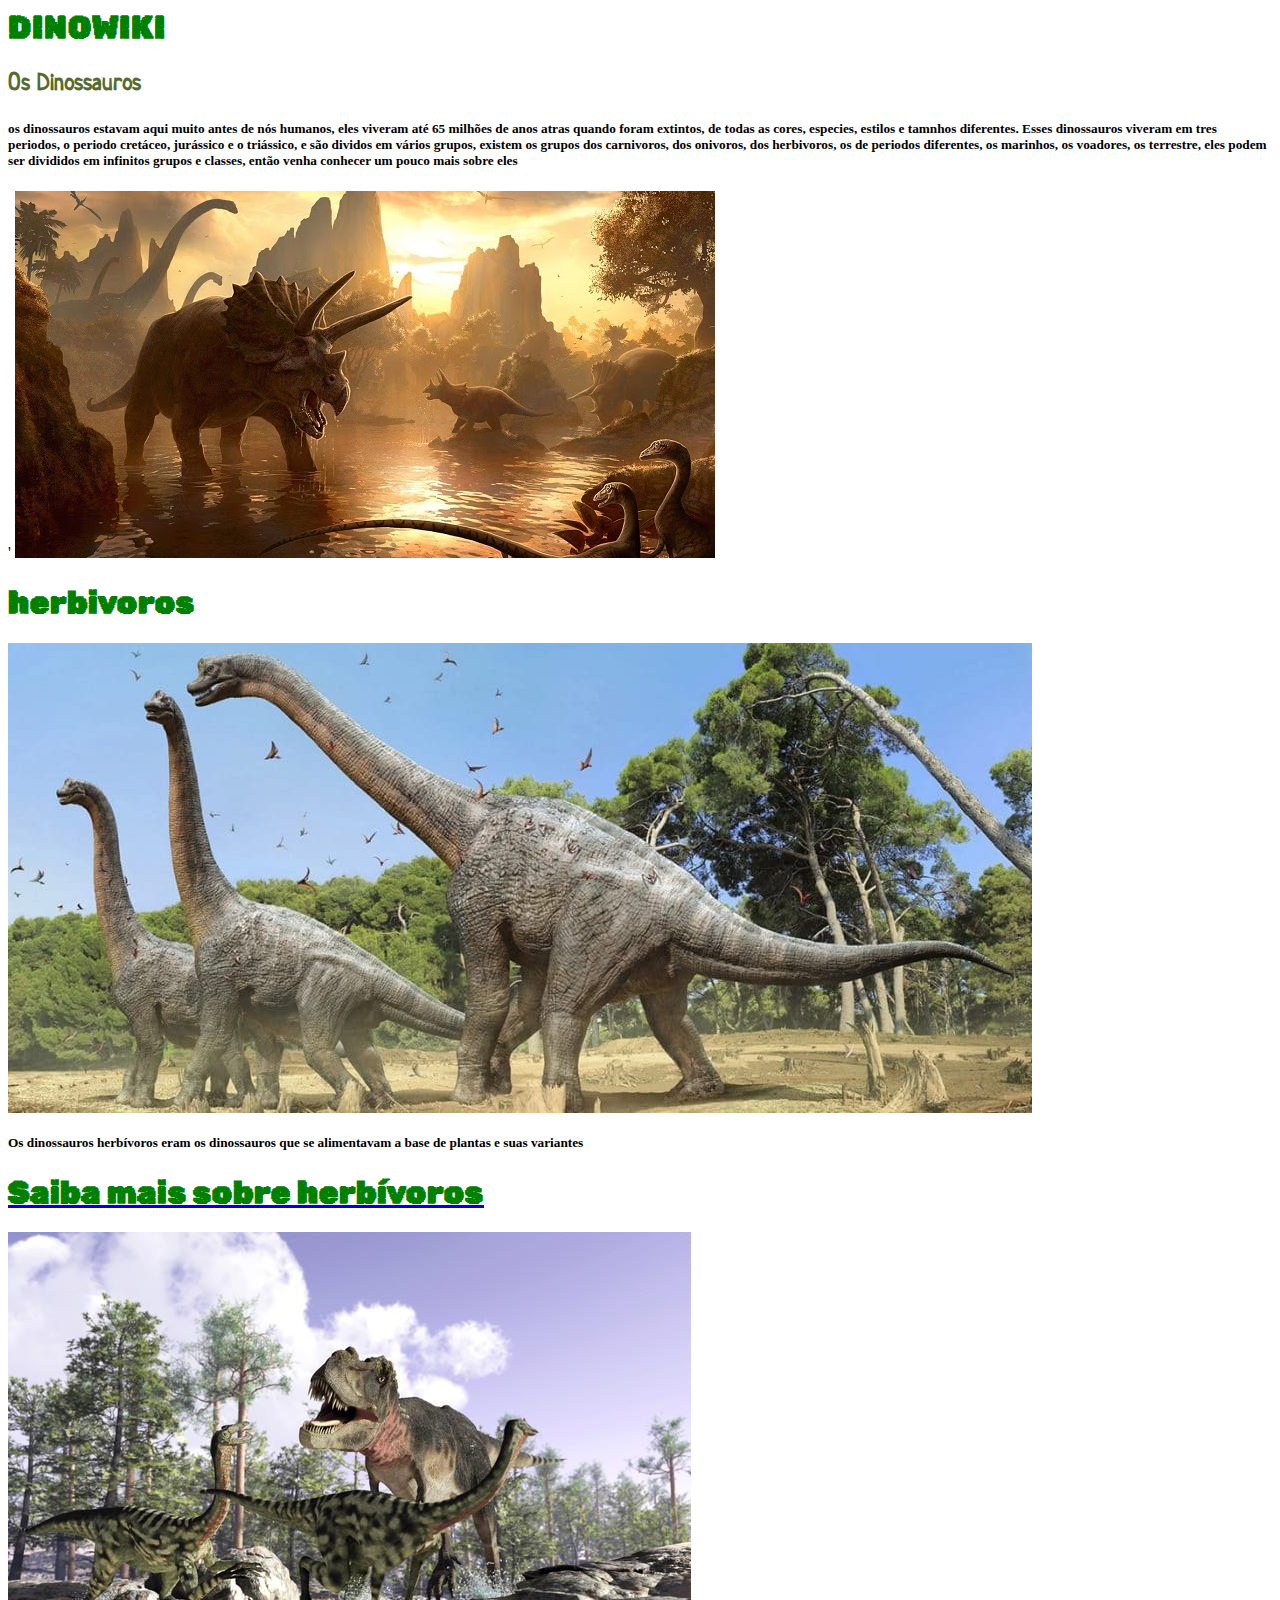
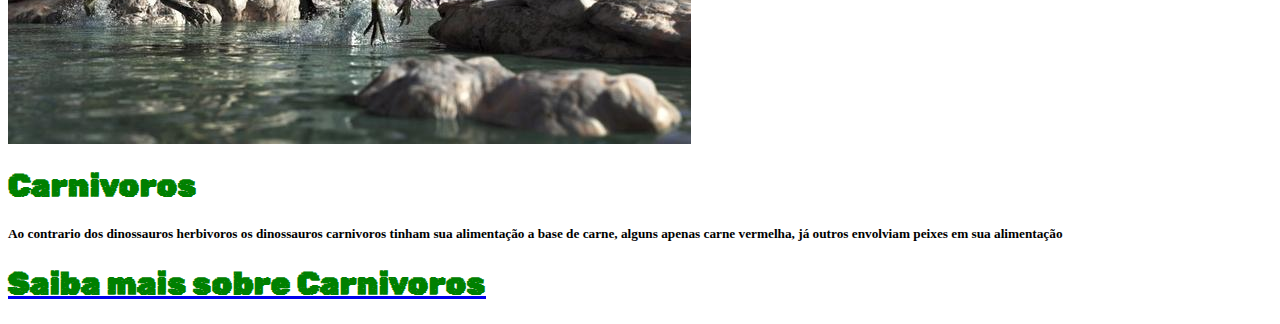
<file: index.html>
<div class=""></div><!DOCTYPE html>
<html lang="en">
<head>
    <meta charset="UTF-8">
    <meta http-equiv="X-UA-Compatible" content="IE=edge">
    <meta name="viewport" content="width=device-width, initial-scale=1.0">
    <link rel="stylesheet" href="./CSS/style.css">
    <script src="./JS/script.js"></script>
    <title>dinowiki</title>
</head>
<body>
    <h1>DINOWIKI</h1>

    <h2>Os Dinossauros</h2>

    <h5>os dinossauros estavam aqui muito antes de nós humanos, eles viveram até 65 milhões de anos atras quando foram extintos, de todas as cores, especies, estilos e tamnhos diferentes. Esses dinossauros viveram em tres periodos, o periodo cretáceo, jurássico e o triássico, e são dividos em vários grupos, existem os grupos dos carnivoros, dos onivoros, dos herbivoros, os de periodos diferentes, os marinhos, os voadores, os terrestre, eles podem ser divididos em infinitos grupos e classes, então venha conhecer um pouco mais sobre eles</h5>
'    
    <img src="./IMG/dinosaurs.jpg" alt="dinossauros em um rio">

    <h1>herbivoros</h1> 

    <img src="./IMG/Dinossauros-Herbívoros.jpg" alt="familia de braquiossauros">

    <h5>Os dinossauros herbívoros eram os dinossauros que se alimentavam a base de plantas e suas variantes</h5>
    <a href="Herbívoros.html"target="_blank"><h1>Saiba mais sobre herbívoros</h1></a>
    <p></p>
  
    <img src="./IMG/dinossauros_carnivoros.jpg" alt="">
    <h1>Carnivoros</h1>

    <h5>Ao contrario dos dinossauros herbivoros os dinossauros carnivoros tinham sua alimentação a base de carne, alguns apenas carne vermelha, já outros envolviam peixes em sua alimentação</h5>
    <a href="carnivoros.html"target="_blank"><h1>Saiba mais sobre Carnivoros</h1></a>
    <p></p>
</body>
</html>
</file>
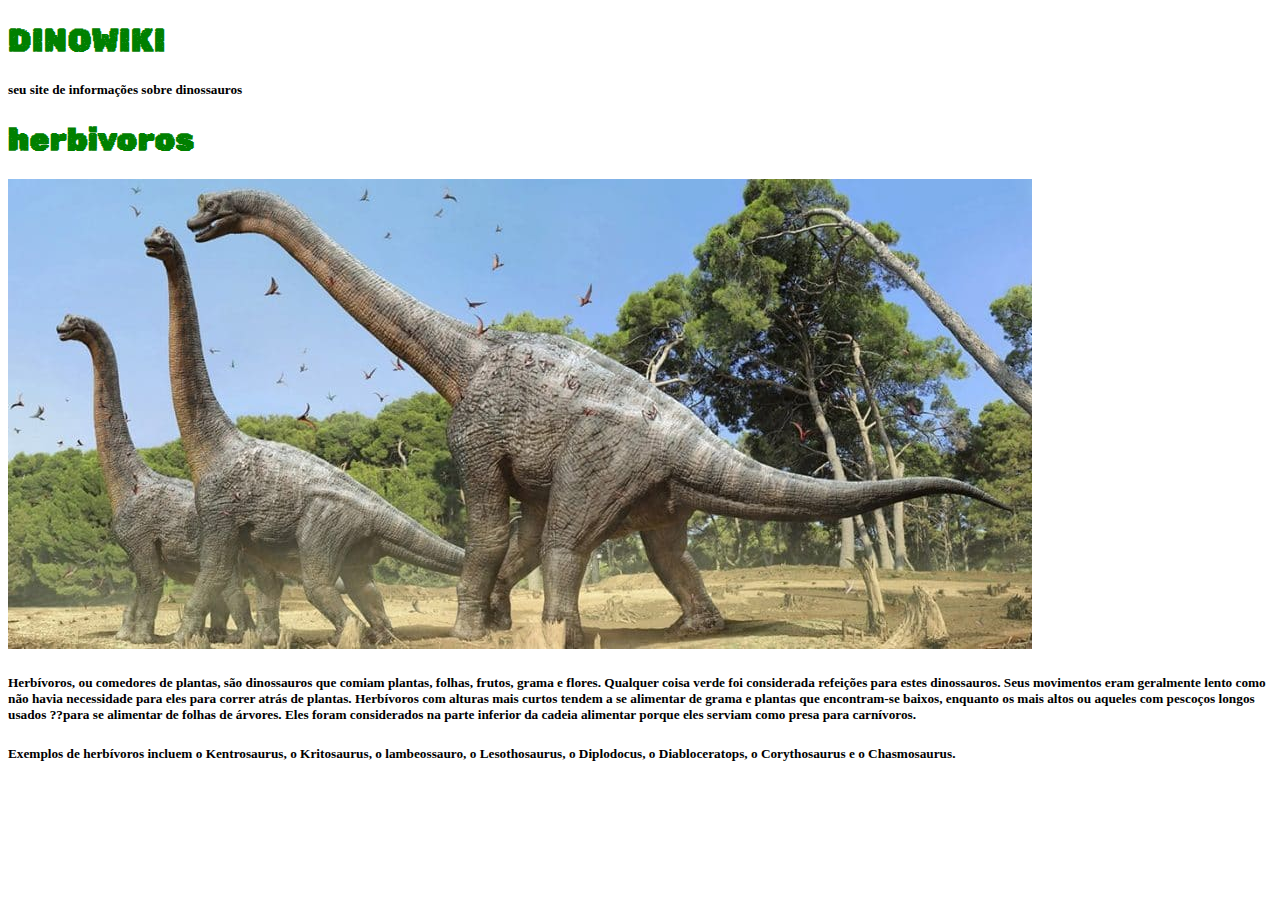
<file: Herbívoros.html>
<!DOCTYPE html>
<html lang="en">
<head>
  <meta charset="UTF-8">
  <meta http-equiv="X-UA-Compatible" content="IE=edge">
  <meta name="viewport" content="width=device-width, initial-scale=1.0">
  <link rel="stylesheet" href="./CSS/style.css">
  <title>Herbívoros</title>
</head>
<body>
  <h1>DINOWIKI</h1>
  <h5>seu site de informações sobre dinossauros</h5> 

  <h1>herbivoros</h1> 

  <img src="./IMG/Dinossauros-Herbívoros.jpg" alt="familia de braquiossauros">

  <h5>Herbívoros, ou comedores de plantas, são dinossauros que comiam plantas, folhas, frutos, grama e flores. Qualquer coisa verde foi considerada refeições para estes dinossauros. Seus movimentos eram geralmente lento como não havia necessidade para eles para correr atrás de plantas. Herbívoros com alturas mais curtos tendem a se alimentar de grama e plantas que encontram-se baixos, enquanto os mais altos ou aqueles com pescoços longos usados ??para se alimentar de folhas de árvores. Eles foram considerados na parte inferior da cadeia alimentar porque eles serviam como presa para carnívoros.

  <h5>Exemplos de herbívoros incluem o Kentrosaurus, o Kritosaurus, o lambeossauro, o Lesothosaurus, o Diplodocus, o Diabloceratops, o Corythosaurus e o Chasmosaurus.</h5>
  
</body>
</html>
</file>
<file: CSS/style.css>
@import url('https://fonts.googleapis.com/css2?family=DynaPuff&family=Rubik+Distressed&family=Rubik+Maze&family=Silkscreen&display=swap');
@import url('https://fonts.googleapis.com/css2?family=DynaPuff&family=Neucha&family=Rubik+Distressed&family=Rubik+Maze&family=Silkscreen&display=swap');

@font-face {
  font-family: fml-fontes;
  src: url(../fonts/RubikMaze-Regular.ttf);
}

@font-face {
  font-family:'fml' ;
  src: url(../fonts/Neucha-Regular.ttf);
}

h5{
  color: black;
}
h1{
  color: green;
  font-family: 'Rubik Maze', cursive;
}

h2{
  color: darkolivegreen;
  font-family: 'Neucha', cursive
}
</file>
